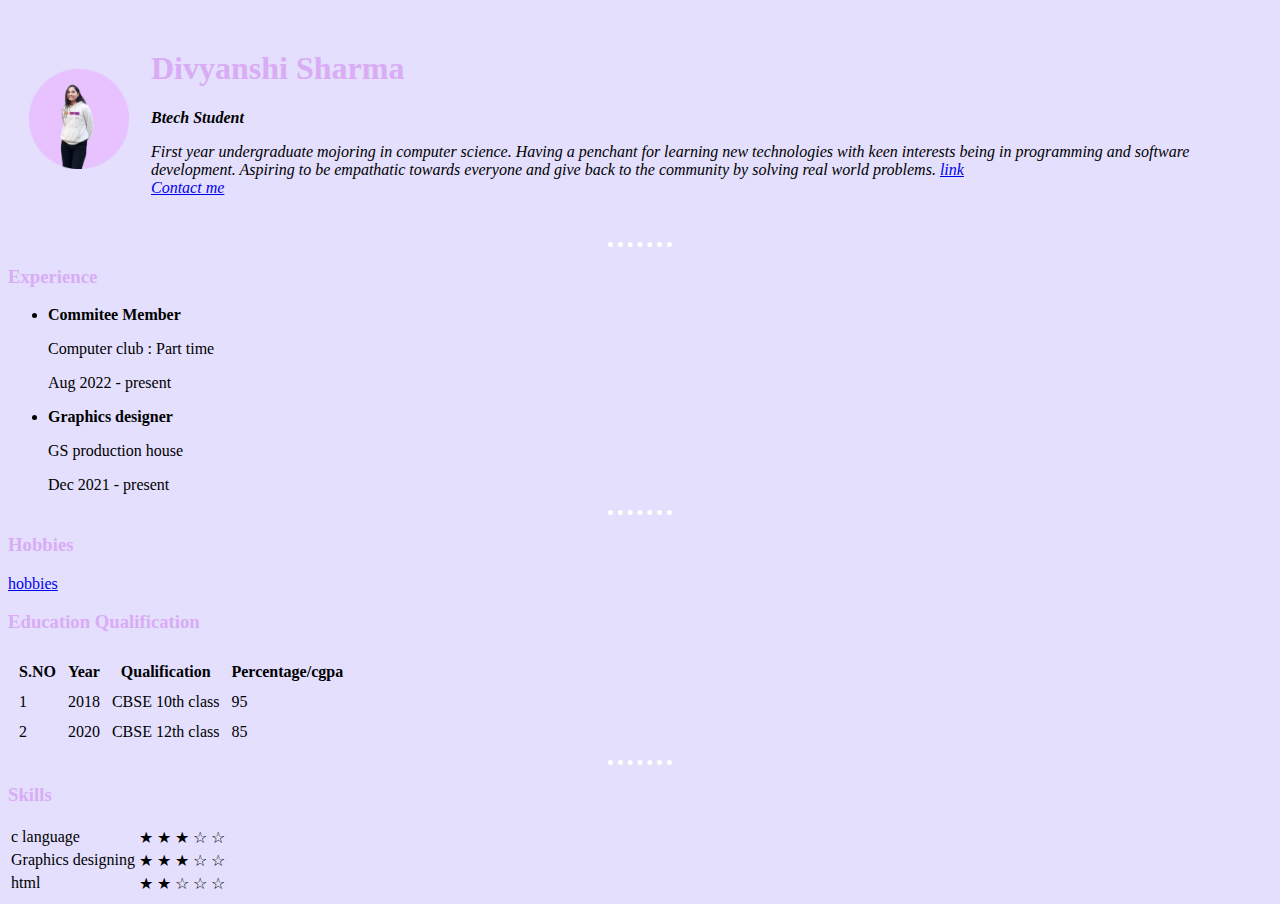
<file: index.html>
<!DOCTYPE html>
<html lang="en">
<head>
    <meta charset="UTF-8">
    <meta http-equiv="X-UA-Compatible" content="IE=edge">
    <meta name="viewport" content="width=device-width, initial-scale=1.0">
    <title>Divyanshi personal site </title>
    <link rel="stylesheet" href="styles.css">
</head>
<body>
    <table cellspacing="20">
        <tr>
            <td><img src="fotor_2023-2-24_11_25_16.png " alt="profile picture"></td>
            <td> <h1>Divyanshi Sharma</h1>
                <p><em><strong>Btech Student</strong></em></p>
                
                <p><em>
                    First year undergraduate mojoring in computer science.
                    Having a penchant for learning new technologies with keen interests being in programming and software development.
                    Aspiring to be empathatic towards everyone and give back to the community by solving real world problems.
                    <a href="www.google.com">link</a>
                    <br>
                    <a href="contact.html">Contact me</a>
                </p></em></td>
        </tr>
    </table>
   
    <hr>
    <h3>Experience</h3>
    <ul>
        <li><b>Commitee Member</b>
            <p>Computer club : Part time</p>
            <p>Aug 2022 - present</p></li>
        <li><b>Graphics designer</b>
            <p>GS production house</p>
            <p>Dec 2021 - present</p></li>
    </ul>
    <hr>
    <h3>Hobbies</h3>
    <a href="hobbies.html">hobbies</a>
    <h3>Education Qualification</h3>
    <table cellspacing="10">
        <thead>
            <tr>
                <th>S.NO</th>
                <th>Year</th>
                <th>Qualification</th>
                <th>Percentage/cgpa</th>
            </tr>
        </thead
        <tbody>
        <tr>
            <td>1</td>
            <td>2018</td>
            <td>CBSE 10th class</td>
            <td>95</td>
        </tr>
        <tr>
            <td>2</td>
            <td>2020</td>
            <td>CBSE 12th class</td>
            <td>85</td>
        </tr>
        </tbody> 
    </table> 
    <hr>
    <h3>Skills</h3>
    <table>
        <tr>
            <td>c language</td>
            <td>&#9733 &#9733 &#9733 &#9734 &#9734</td>
        </tr>
        <tr>
            <td>Graphics designing</td>
            <td>&#9733 &#9733 &#9733 &#9734 &#9734</td>
        </tr>
        <tr>
            <td>html</td>
            <td>&#9733 &#9733 &#9734 &#9734 &#9734</td>
        </tr>

    </table>
</body>
</html>
</file>
<file: styles.css>
body { background-color: #E3DFFD ;
}
hr {
    border-style: none;
    border-top-style: dotted;
    width: 5%;
    border-color: white;
    border-width: 5px;
}
img {
    height: 100px;
}
h1 {
    color: #D9ACF5;
}
h3 {
    color: #D9ACF5;
}
</file>
